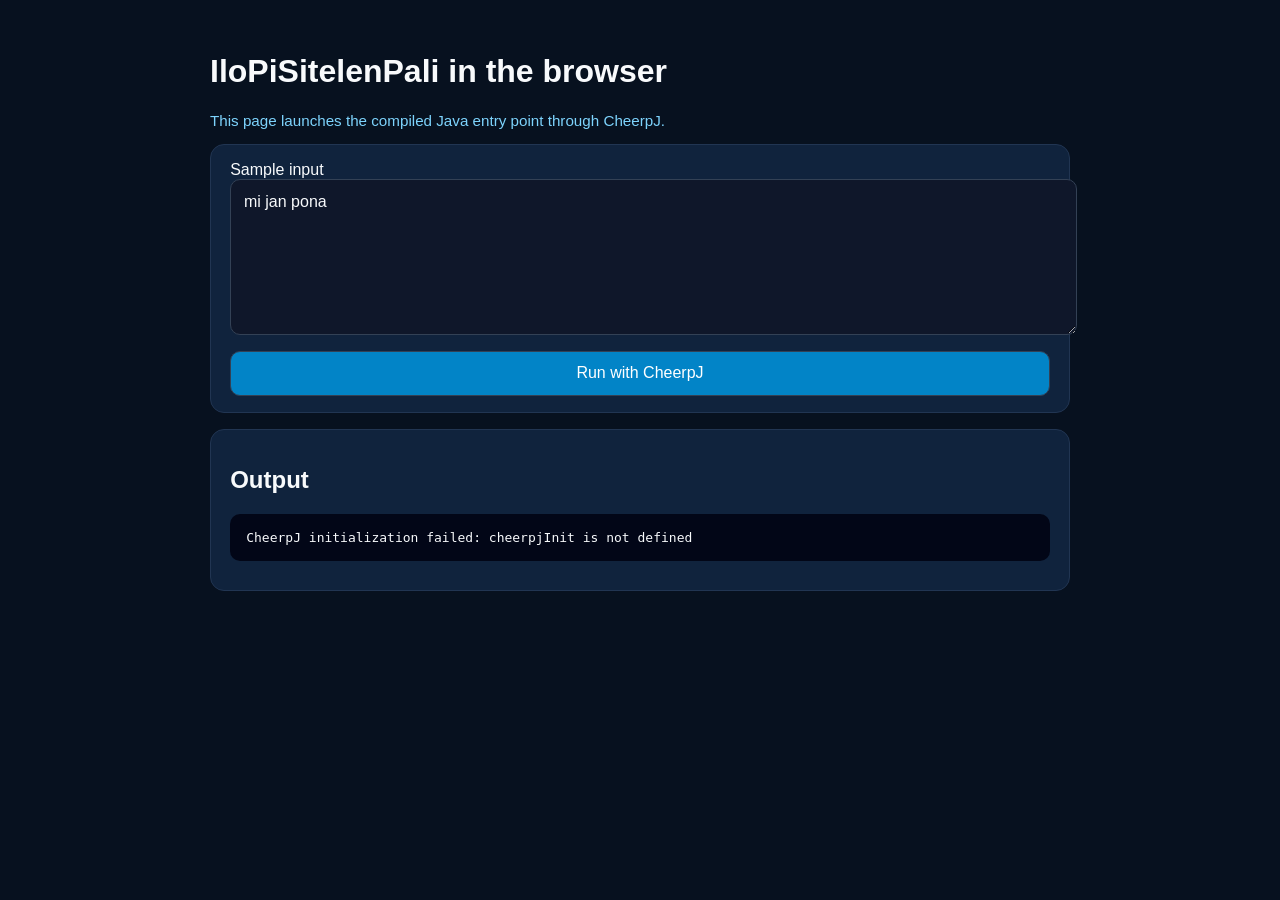
<file: index.html>
<!DOCTYPE html>
<html lang="en">
<head>
  <meta charset="utf-8">
  <meta name="viewport" content="width=device-width, initial-scale=1">
  <title>IloPiSitelenPali in the browser</title>
  <link rel="stylesheet" href="styles.css">
</head>
<body>
  <main>
    <h1>IloPiSitelenPali in the browser</h1>
    <p class="hint">This page launches the compiled Java entry point through CheerpJ.</p>

    <div class="card">
      <label for="input">Sample input</label>
      <textarea id="input">mi jan pona</textarea>
      <button onclick="runDemo()">Run with CheerpJ</button>
    </div>

    <div class="card">
      <h2>Output</h2>
      <pre id="output">Waiting to launch…</pre>
    </div>
  </main>

  <script src="https://cjrtnc.leaningtech.com/4.3/loader.js"></script>
  <script src="common.js"></script>
  <script src="app.js"></script>
</body>
</html>
</file>
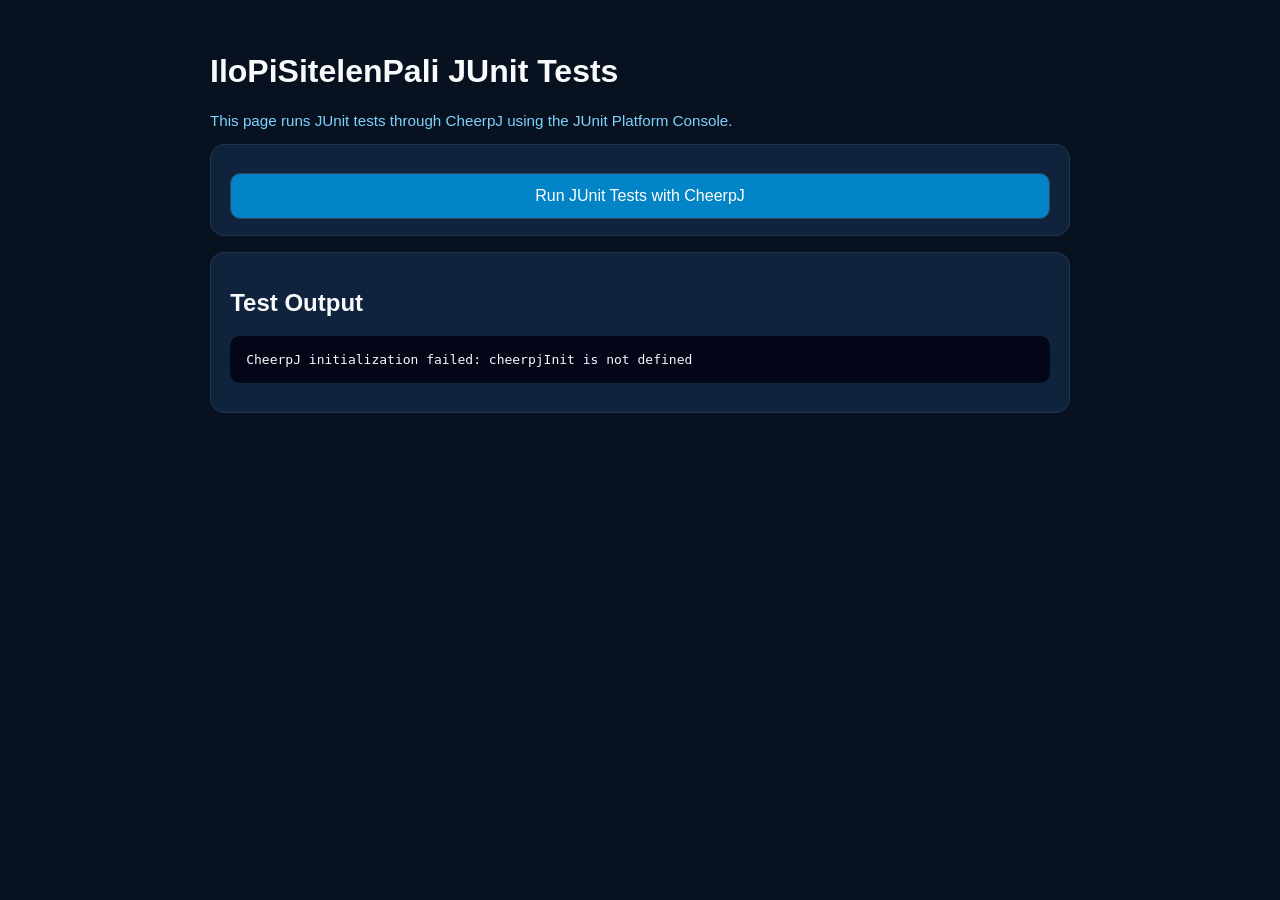
<file: tests.html>
<!DOCTYPE html>
<html lang="en">
<head>
  <meta charset="utf-8">
  <meta name="viewport" content="width=device-width, initial-scale=1">
  <title>IloPiSitelenPali JUnit Tests</title>
  <link rel="stylesheet" href="styles.css">
</head>
<body>
  <main>
    <h1>IloPiSitelenPali JUnit Tests</h1>
    <p class="hint">This page runs JUnit tests through CheerpJ using the JUnit Platform Console.</p>

    <div class="card">
      <button onclick="runTests()">Run JUnit Tests with CheerpJ</button>
    </div>

    <div class="card">
      <h2>Test Output</h2>
      <pre id="output">Waiting to launch tests…</pre>
    </div>
  </main>

  <script src="https://cjrtnc.leaningtech.com/4.3/loader.js"></script>
  <script src="common.js"></script>
  <script>
    async function runTests() {
      const output = document.getElementById('output');
      
      output.textContent = 'Starting CheerpJ…';

      try {
        await ensureCheerpJ();
        output.textContent = 'Launching JUnit Platform Console…';
        
        // Capture console output while running the JUnit tests
        const capturedText = await captureConsole(async () => {
          // Run JUnit Platform Console with both main and test jars in classpath
          await cheerpjRunMain('org.junit.platform.console.ConsoleLauncher', 
            '/app/sitelen-pali/junit-platform-console-standalone.jar',
            'execute',
            '--classpath', '/app/sitelen-pali/IloPiSitelenPali.jar:/app/sitelen-pali/IloPiSitelenPaliTest.jar',
            '--select-class', 'IloPiSitelenPaliTest');
        });
        
        // Display the captured output
        if (capturedText.trim()) {
          output.textContent = capturedText;
        } else {
          output.textContent = 'Tests completed. No output was captured.';
        }
      } catch (error) {
        output.textContent = 'CheerpJ could not run the tests: ' + formatErrorMessage(error);
      }
    }

    window.addEventListener('load', () => {
      ensureCheerpJ().catch((error) => {
        document.getElementById('output').textContent = 'CheerpJ initialization failed: ' + formatErrorMessage(error);
      });
    });
  </script>
</body>
</html>
</file>
<file: styles.css>
:root { color-scheme: dark; }
body { font-family: Inter, Segoe UI, sans-serif; margin: 0; background: #07111f; color: #f8fafc; }
main { max-width: 860px; margin: 0 auto; padding: 2rem 1.25rem 3rem; }
.card { background: #10233d; border: 1px solid #213552; border-radius: 14px; padding: 1rem 1.2rem; margin-bottom: 1rem; }
textarea, button { width: 100%; padding: 0.8rem; border-radius: 10px; border: 1px solid #334155; font: inherit; }
textarea { min-height: 8rem; background: #0f172a; color: #f8fafc; }
button { margin-top: 0.75rem; background: #0284c7; color: white; cursor: pointer; }
pre { white-space: pre-wrap; background: #020617; padding: 1rem; border-radius: 10px; overflow-x: auto; }
.hint { color: #7dd3fc; font-size: 0.95rem; }
a { color: #7dd3fc; }
.success { color: #4ade80; }
.error { color: #f87171; }
</file>
